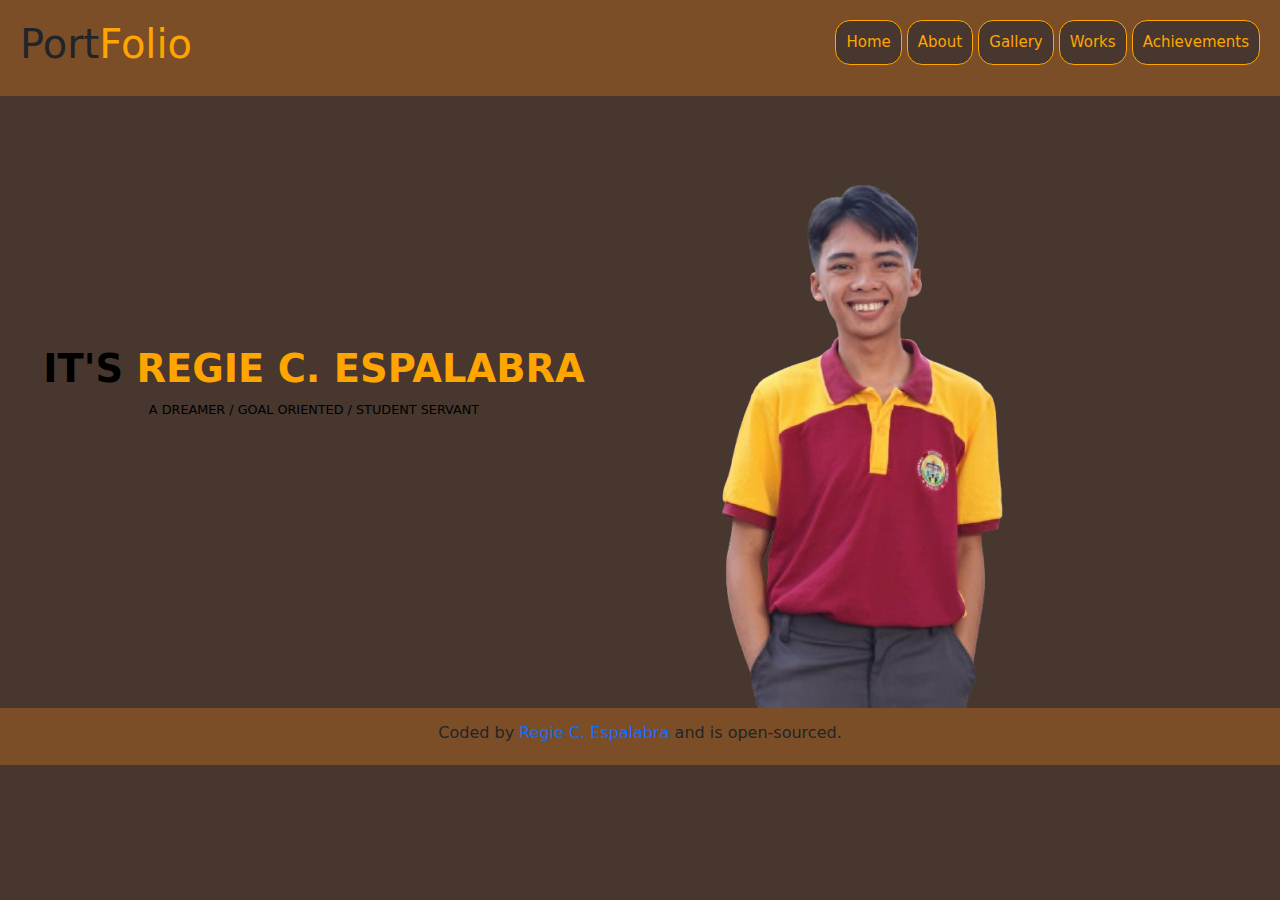
<file: CIT 206 PROJECT(PERSONAL WEBSITE)/index.html>
<!DOCTYPE html>
<html>
<head>
	<meta charset="utf-8">
	<meta name="viewport" content="width=device-width, initial-scale=1.0">
	<title>REGIE C. ESPALABRA</title>
	<link rel="stylesheet" type="text/css" href="style/style.css">
	<link rel="stylesheet" type="text/css" href="bootstrap/bootstrap.min.css">

</head>
<body class="head" >
	<div class="header">
		<div class="row">
		   <div class="col-md-6 ">	
			<h1> Port<span class="folio">Folio</span> </h1>
		   </div>	
	    <div class=" col-md-6  text-end" >
		<a class="button button1" href="index.html">Home</a>
		<a class="button button2" href="About.html">About</a>
		<a class="button button3" href="Gallery.html">Gallery</a>
		<a class="button button4" href="contact.html">Works</a>
		<a class="button button5" href="Achievement.html">Achievements</a>
	    </div>
	    </div>
	</div>

	<div class="row">
		<div class="col-md-6 text-end">	
			<h1 class="text">IT'S <span class="name">REGIE C. ESPALABRA</span></h1>
			<p>A DREAMER / GOAL ORIENTED / STUDENT SERVANT</p>
		</div> 
		<div class="col-md-6">
			 <img class="img-fluid" src="img/main3.png">
		 </div>
	</div>


<div class="footer">
		<h6>Coded by <a href ="https://github.com/RegieEspalabra/Regie-Espalabra">Regie C. Espalabra</a> and is open-sourced.</h6>
</div>
	<script src="bootstrap/bootstrap.bundle.min.js"></script>
	<script src="bootstrap/popper.min.js"></script>
	<script src="bootstrap/bootstrap.min.js"></script>
</body>
</html>
</file>
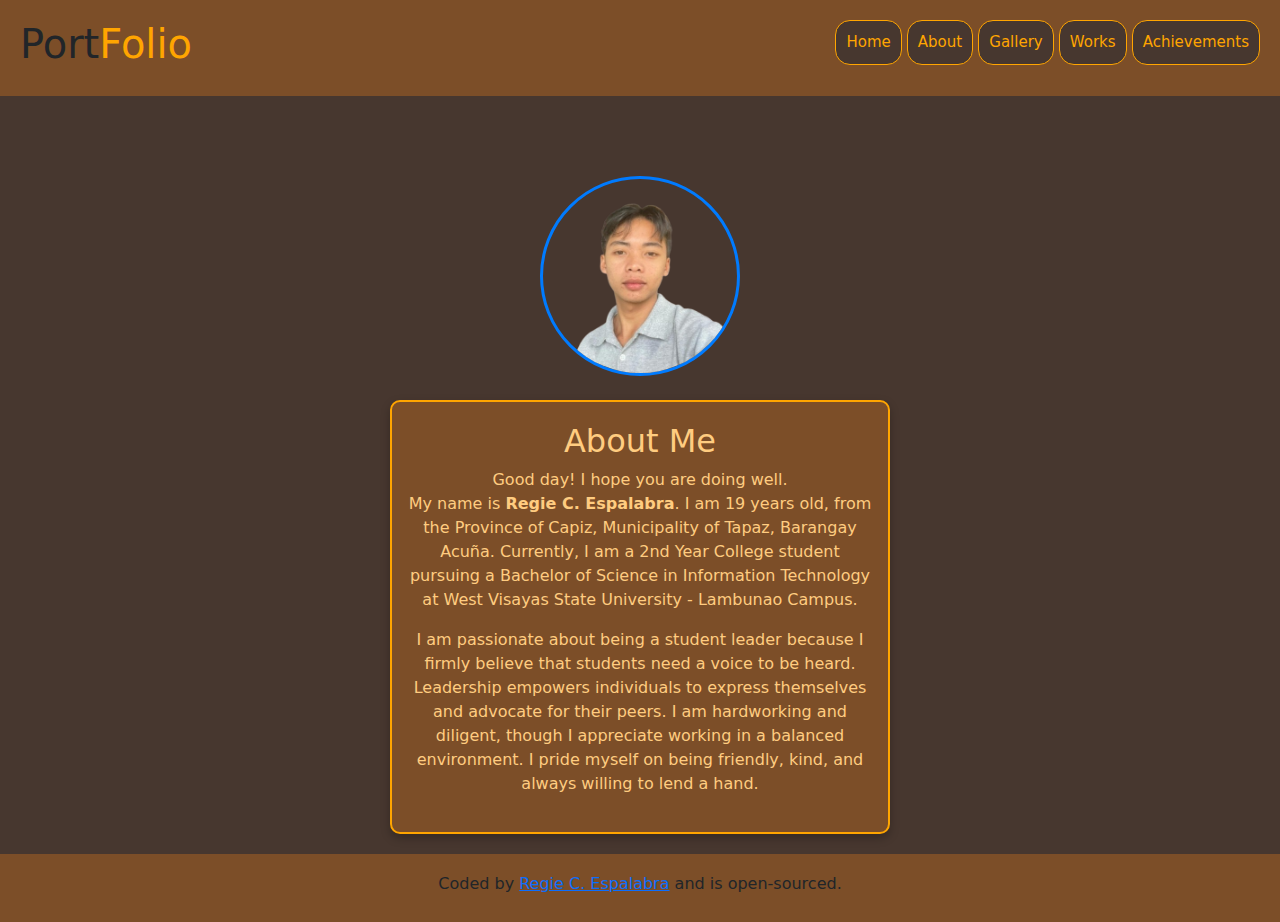
<file: CIT 206 PROJECT(PERSONAL WEBSITE)/About.html>
<!DOCTYPE html>
<html>
<head>
	<meta charset="utf-8">
	<meta name="viewport" content="width=device-width, initial-scale=1">
	<title>REGIE C. ESPALABRA</title>
	<link rel="stylesheet" type="text/css" href="style/about.css">
	<link rel="stylesheet" type="text/css" href="bootstrap/bootstrap.min.css">
</head>
<body class="head">
	<div class="header">
		<div class="row">
			<div class="col-md-6">
				<h1>Port<span class="folio">Folio</span></h1>
			</div>
			<div class="col-md-6 text-end">
				<a class="button button1" href="index.html">Home</a>
				<a class="button button2" href="About.html">About</a>
				<a class="button button3" href="Gallery.html">Gallery</a>
				<a class="button button4" href="contact.html">Works</a>
				<a class="button button5" href="Achievement.html">Achievements</a>
			</div>
		</div>
	</div>

	<div class="main text-center mt-5">
		<!-- Replace with your actual image -->
		<img class="img-fluid rounded-circle imgmain" src="img/regie.png" alt="Regie C. Espalabra" style="width: 200px; height: 200px; object-fit: cover; border: 3px solid #007bff;">

		<div class="aboutme mt-4 px-3">
			<h2>About Me</h2>
			<p>
				Good day! I hope you are doing well. <br> 
				My name is <strong>Regie C. Espalabra</strong>. I am 19 years old, from the Province of Capiz, Municipality of Tapaz, Barangay Acuña. Currently, I am a 2nd Year College student pursuing a Bachelor of Science in Information Technology at West Visayas State University - Lambunao Campus. 
			</p>
			<p>
				I am passionate about being a student leader because I firmly believe that students need a voice to be heard. Leadership empowers individuals to express themselves and advocate for their peers. I am hardworking and diligent, though I appreciate working in a balanced environment. I pride myself on being friendly, kind, and always willing to lend a hand.
			</p>
		</div>
	</div>
<div class="footer">
		<h6>Coded by <a href ="https://github.com/RegieEspalabra/Regie-Espalabra">Regie C. Espalabra</a> and is open-sourced.</h6>
</div>
	<script src="bootstrap/bootstrap.bundle.min.js"></script>
	<script src="bootstrap/popper.min.js"></script>
	<script src="bootstrap/bootstrap.min.js"></script>
</body>
</html>
</file>
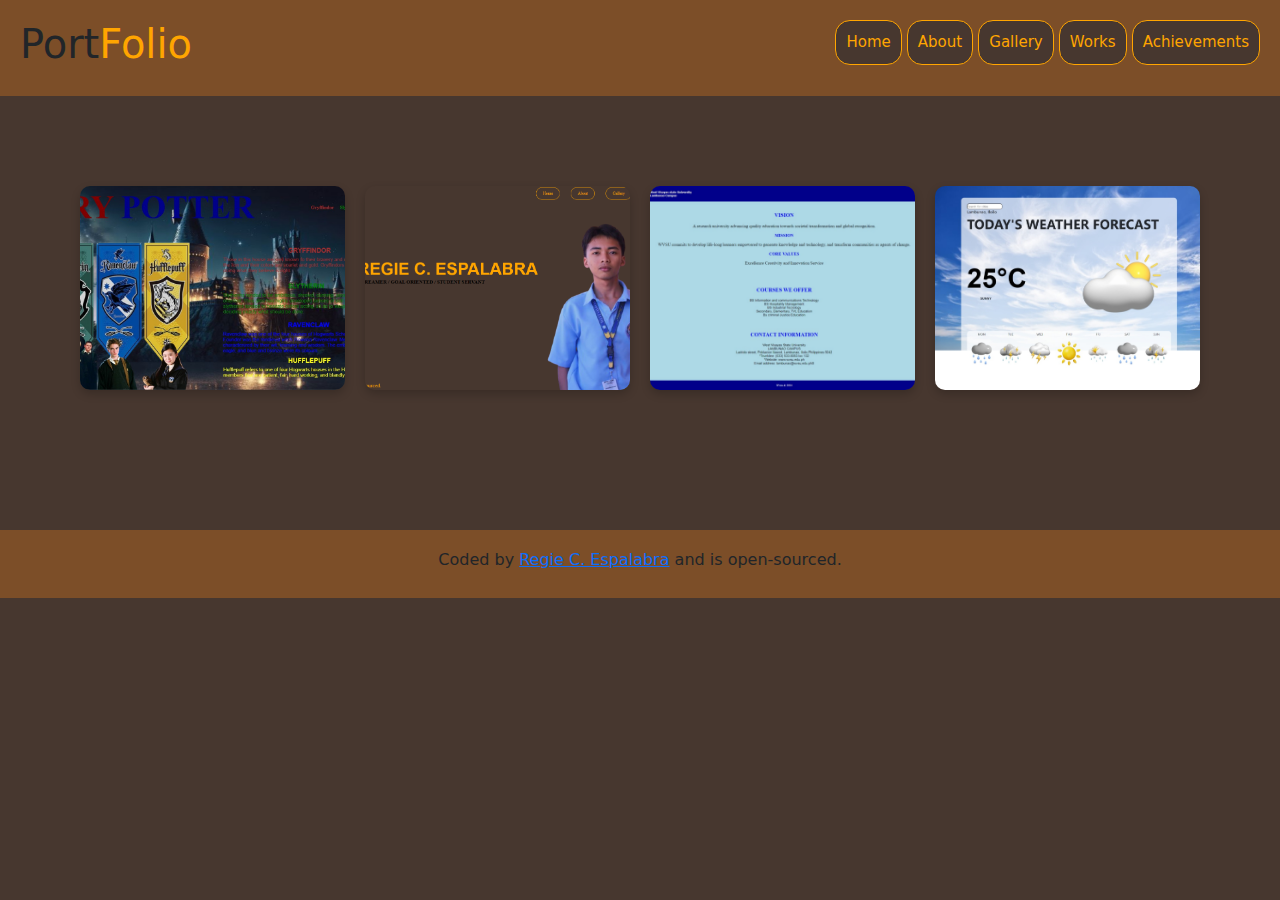
<file: CIT 206 PROJECT(PERSONAL WEBSITE)/contact.html>
<!DOCTYPE html>
<html>
<head>
	<meta charset="utf-8">
	<meta name="viewport" content="width=device-width, initial-scale=1">
	<title>REGIE C. ESPALABRA</title>
	<link rel="stylesheet" type="text/css" href="style/contacts.css">
	<link rel="stylesheet" type="text/css" href="bootstrap/bootstrap.min.css">
	<link rel="stylesheet" href=
"https://cdnjs.cloudflare.com/ajax/libs/font-awesome/4.7.0/css/font-awesome.min.css" />
	
</head>
<body class="head">

    <div class="header">
        <div class="row">
            <div class="col-md-6">
                <h1>Port<span class="folio">Folio</span></h1>
            </div>
            <div class="col-md-6 text-end">
                <a class="button button1" href="index.html">Home</a>
                <a class="button button2" href="About.html">About</a>
                <a class="button button3" href="Gallery.html">Gallery</a>
                <a class="button button4" href="contact.html">Works</a>
                <a class="button button5" href="Achievement.html">Achievements</a>
            </div>
        </div>
    </div>
		 <div class="recent-works">
            <div class="work-item">
            <img src="img/work0.jpg" alt="Work 0">
            <div class="overlay">
                <h3>Netlify link: <a href="https://regiecespalabra.netlify.app/">Harry Potter</a></h3>
                <p>My First Project, i like harry potter, thats why.</p>
            </div>
        </div>
        <div class="work-item">
            <img src="img/work1.png" alt="Work 1">
            <div class="overlay">
                <h3>Netlify link: <a href="https://regiepersonalweb.netlify.app/">Personal Web</a></h3>
                <p>My First Personal Website Project, Thou it was not responsive.</p>
            </div>
        </div>
        <div class="work-item">
            <img src="img/work2.jpeg" alt="Work 2">
            <div class="overlay">
                <h3>Netlify link: <a href="https://legendary-starlight-a7fa92.netlify.app/">WVSU-LC</a></h3>
                <p>This was just a Single page website.</p>
            </div>
        </div>
        <div class="work-item">
            <img src="img/work3.jpeg" alt="Work 3">
            <div class="overlay">
                <h3>Netlify link: <a href="https://regieweather.netlify.app/">Regie Weather</a> </h3>
                <p>Weather Website, and this was my first responsive design, I have difficulties in creating this..</p>
            </div>
        </div>
</div>
		</div>
		<div class="footer">
		<h6>Coded by <a href ="https://github.com/RegieEspalabra/Regie-Espalabra">Regie C. Espalabra</a> and is open-sourced.</h6>
		<script src="bootstrap/bootstrap.bundle.min.js"></script>
	    <script src="bootstrap/popper.min.js"></script>
	    <script src="bootstrap/bootstrap.min.js"></script>
</body>
</html>
</file>
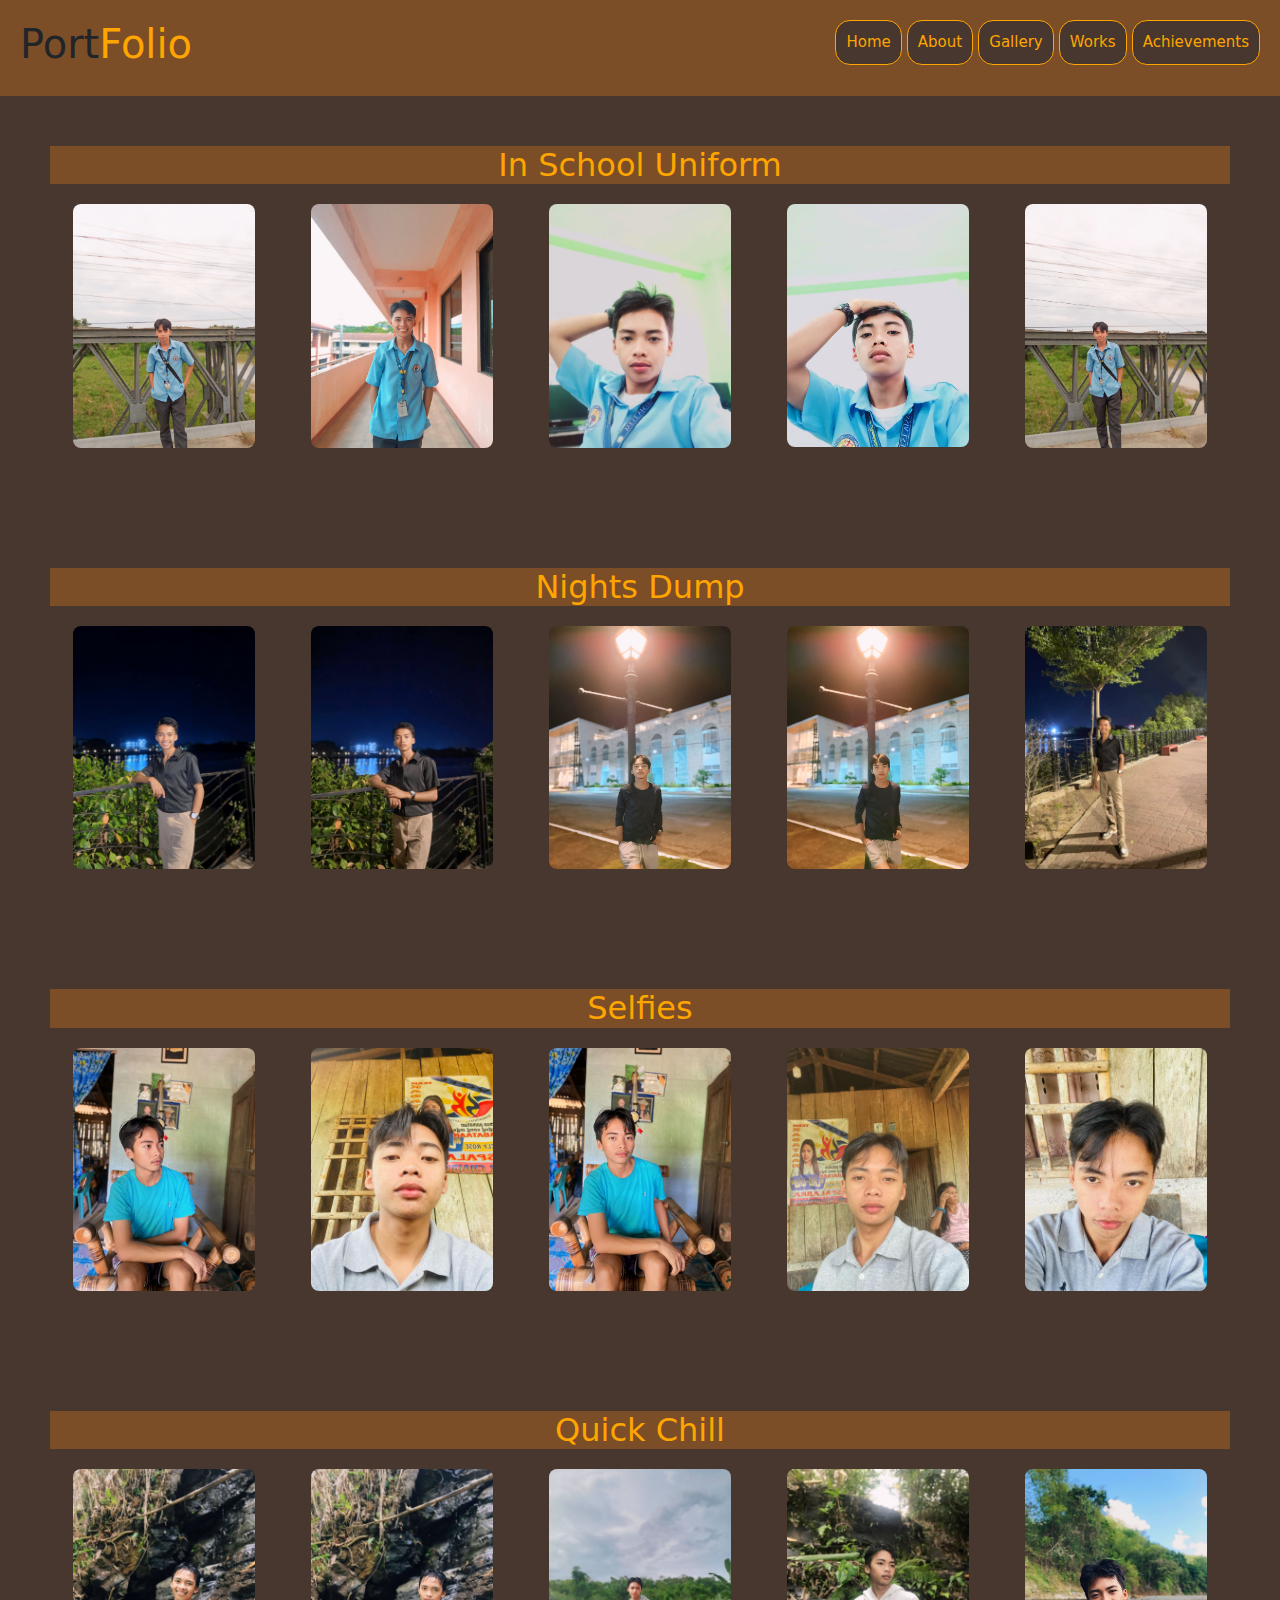
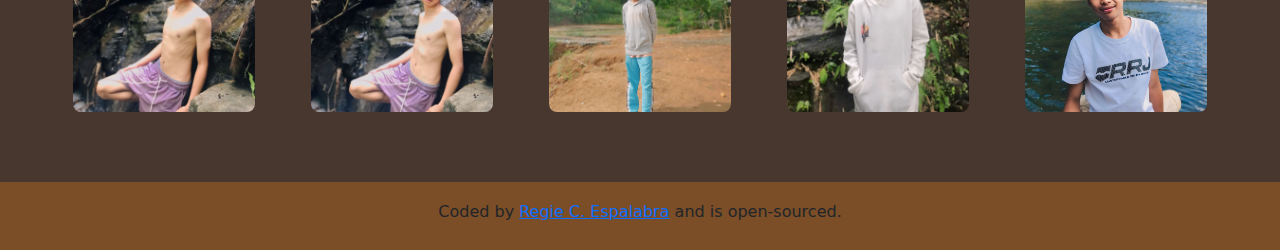
<file: CIT 206 PROJECT(PERSONAL WEBSITE)/Gallery.html>
<!DOCTYPE html>
<html lang="en">
<head>
    <meta charset="utf-8">
    <meta name="viewport" content="width=device-width, initial-scale=1">
    <title>REGIE C. ESPALABRA</title>
    <link rel="stylesheet" href="style/gallery.css">
    <link rel="stylesheet" href="bootstrap/bootstrap.min.css">
</head>
<body class="head">

    <div class="header">
        <div class="row">
            <div class="col-md-6">
                <h1>Port<span class="folio">Folio</span></h1>
            </div>
            <div class="col-md-6 text-end">
                <a class="button button1" href="index.html">Home</a>
                <a class="button button2" href="About.html">About</a>
                <a class="button button3" href="Gallery.html">Gallery</a>
                <a class="button button4" href="contact.html">Works</a>
                <a class="button button5" href="Achievement.html">Achievements</a>
            </div>
        </div>
    </div>

    <div class="gallery-section">
        <h2 class="gallery-name">In School Uniform</h2>
        <div class="gallery">
            <img class="gallery-img" src="img/gal5.jpg" alt="In School Uniform 1">
            <img class="gallery-img" src="img/gal2.jpg" alt="In School Uniform 2">
            <img class="gallery-img" src="img/gal3.jpg" alt="In School Uniform 3">
            <img class="gallery-img" src="img/gal4.jpg" alt="In School Uniform 4">
            <img class="gallery-img" src="img/gal6.jpg" alt="In School Uniform 5">
        </div>
    </div>

    <div class="gallery-section">
        <h2 class="gallery-name">Nights Dump</h2>
        <div class="gallery" id="night">
            <img class="gallery-img" src="img/Nights1.jpg" alt="Night 1">
            <img class="gallery-img" src="img/Nights3.jpg" alt="Night 2">
            <img class="gallery-img" src="img/Nights4.jpg" alt="Night 3">
            <img class="gallery-img" src="img/nights5.jpg" alt="Night 4">
            <img class="gallery-img" src="img/nights6.jpeg" alt="Night 5">
        </div>
    </div>

    <div class="gallery-section">
        <h2 class="gallery-name">Selfies</h2>
        <div class="gallery" id="self">
            <img class="gallery-img" src="img/pic1.jpg" alt="Selfie 1">
            <img class="gallery-img" src="img/pic2.jpeg" alt="Selfie 2">
            <img class="gallery-img" src="img/pic3.jpg" alt="Selfie 3">
            <img class="gallery-img" src="img/pic4.jpeg" alt="Selfie 4">
            <img class="gallery-img" src="img/pic5.jpeg" alt="Selfie 5">
        </div>
    </div>

    <div class="gallery-section">
        <h2 class="gallery-name">Quick Chill</h2>
        <div class="gallery" id="top">
            <img class="gallery-img" src="img/topless1.jpg" alt="Chill 1">
            <img class="gallery-img" src="img/topless2.jpg" alt="Chill 2">
            <img class="gallery-img" src="img/chill3.jpg" alt="Chill 3">
            <img class="gallery-img" src="img/chill4.jpg" alt="Chill 4">
            <img class="gallery-img" src="img/chill5.jpg" alt="Chill 5">
        </div>
    </div>
<div class="footer">
		<h6>Coded by <a href ="https://github.com/RegieEspalabra/Regie-Espalabra">Regie C. Espalabra</a> and is open-sourced.</h6>
</div>
    <script src="bootstrap/bootstrap.bundle.min.js"></script>
    <script src="bootstrap/popper.min.js"></script>
    <script src="bootstrap/bootstrap.min.js"></script>
</body>
</html>
</file>
<file: CIT 206 PROJECT(PERSONAL WEBSITE)/style/style.css>
body {
    margin: 0;
    padding: 0;
    font-family: Arial, sans-serif;
}

.head {
    background-color: #47372F;
}

.header {
    background-color:#7c4e28;
    padding: 20px;
}


.button {
    background-color: orange;
    padding: 10px;
    border-radius: 15px;
    color: white;
    text-decoration: none;
    display: inline-block;
    transition-duration: 0.4s;
    cursor: pointer;
    font-size: 15px;
    width: auto;
}

.button1, .button2, .button3, .button4, .button5 {
    background-color: #47372F;
    color: orange;
    border: 1px solid;
}

.button1:hover, .button2:hover, .button3:hover, .button4:hover, .button5:hover {
    background-color: orange;
    color: white;
    transform: translateY(-5px);
}

.folio {
    color: orange;
}


.text {
    font-size: 3vw;
    font-weight: bolder;
    margin-top: 250px;
    color: black;
    line-height: 1.2; 
    text-align: center; 
}

p {
    font-size: 1vw;
    color: black;
    margin-top: 10px;
    text-align: center;
}

.name {
    color: orange;
}
.footer{
	background-color:#7c4e28;
	padding: 15px;
	text-align: center;


}
h6 a{
	text-decoration: none;
}
@media (max-width: 768px) {
    .header .row {
        text-align: center;
    }
    
    .header .col-md-6 h1 {
        text-align: center;
    }

    .text {
        font-size: 5vw;
        margin-top: 100px;
    }

    .header .col-md-6.text-end {
        display: flex;
        justify-content: center;
        flex-wrap: wrap;
   
    }

@media (max-width: 768px) {
    .text {
        font-size: 6vw; 
        margin-top: 100px;
        text-align: center;
    }

    p {
        font-size: 3vw; 
        text-align: center; 
    }
    img{
    	width: 80%; 
      max-width: 250px;
    }
}
</file>
<file: CIT 206 PROJECT(PERSONAL WEBSITE)/style/about.css>
body {
  margin: 0;
}

.head {
  background-color: #47372F;
}

.header {
  background-color: #7c4e28;
  padding: 20px;
}

.button {
  background-color: orange;
  padding: 10px;
  border-radius: 15px;
  color: white;
  text-decoration: none;
  display: inline-block;
  transition-duration: 0.4s;
  cursor: pointer;
  font-size: 15px;
  width: auto;
}

.button1, .button2, .button3, .button4, .button5 {
  background-color: #47372F;
  color: orange;
  border: 1px solid;
}

.button1:hover, .button2:hover, .button3:hover, .button4:hover, .button5:hover {
  background-color: orange;
  color: white;
  transform: translateY(-5px);
}

.folio {
  color: orange;
}

.imgmain {
  position: relative;
  margin-top: 80px;
  width: 200px;
  object-fit: cover;
  border-radius: 50%;
  border: 3px solid orange;
}

.main img {
  margin-left: auto;
  margin-right: auto;
  display: block;
}

.aboutme {
  background-color: orange;
  color: white;
  padding: 20px;
  text-align: center;
  border-radius: 10px;
  margin-top: 50px;
  width: 80%;
  max-width: 500px;
  margin-left: auto;
  margin-right: auto;
}

.aboutme {
  background-color: #7c4e28; 
  color: #FFCC80;
  padding: 20px;
  text-align: center;
  border-radius: 10px;
  margin-top: 50px;
  width: 80%;
  max-width: 500px;
  margin-left: auto;
  margin-right: auto;
  box-shadow: 0px 4px 10px rgba(0, 0, 0, 0.25); 
  border: 2px solid #FFA500; 
}
.footer{
  background-color:#7c4e28;
  padding: 20px;
  text-align: center;
  margin-top: 20px;


}

@media (max-width: 768px) {
    .header .row {
        text-align: center;
    }
    .header .col-md-6 h1 {
        text-align: center;
    }
</file>
<file: CIT 206 PROJECT(PERSONAL WEBSITE)/style/contacts.css>
body {
  margin: 0;
}

.head {
  background-color: #47372F;
}

.header {
  background-color: #7c4e28;
  padding: 20px;
}

.button {
  background-color: orange;
  padding: 10px;
  border-radius: 15px;
  color: white;
  text-decoration: none;
  display: inline-block;
  transition-duration: 0.4s;
  cursor: pointer;
  font-size: 15px;
  width: auto;
}

.button1, .button2, .button3, .button4, .button5 {
  background-color: #47372F;
  color: orange;
  border: 1px solid;
}

.button1:hover, .button2:hover, .button3:hover, .button4:hover, .button5:hover {
  background-color: orange;
  color: white;
  transform: translateY(-5px);
}

.folio {
  color: orange;
}
.recent-works {
    display: grid;
    grid-template-columns: repeat(auto-fit, minmax(250px, 1fr));
    gap: 20px;
    padding: 40px;
    max-width: 1200px;
    margin: 0 auto;
}

.work-item {
    position: relative;
    overflow: hidden;
    border-radius: 10px;
    box-shadow: 0 4px 10px rgba(0, 0, 0, 0.2);
    margin-top: 50px;
}

.work-item img {
    width: 100%;
    height: 100%;
    object-fit: cover;
    transition: transform 0.3s ease;
}

.work-item:hover img {
    transform: scale(1.1);
}


.overlay {
    position: absolute;
    top: 0;
    left: 0;
    width: 100%;
    height: 100%;
    background-color: rgba(0, 0, 0, 0.7);
    color: white;
    display: flex;
    flex-direction: column;
    justify-content: center;
    align-items: center;
    opacity: 0;
    transition: opacity 0.3s ease;
    padding: 20px;
    text-align: center;
}

.work-item:hover .overlay {
    opacity: 1;
}

.overlay h3 {
    font-size: 1.5rem;
    margin-bottom: 10px;
    color: orange;
}

.overlay p {
    font-size: 1rem;
    color: #f0f0f0;
}
.footer{
  background-color:#7c4e28;
  padding: 20px;
  text-align: center;
  margin-top: 100px;


}
@media (max-width: 768px) {
  .header .row {
        text-align: center;
    }
    .header .col-md-6 h1 {
        text-align: center;
    }

    .header h1 {
        font-size: 2rem;
    }

    .header p {
        font-size: 1rem;
    }

    .overlay h3 {
        font-size: 1.2rem;
    }

    .overlay p {
        font-size: 0.9rem;
    }
}
</file>
<file: CIT 206 PROJECT(PERSONAL WEBSITE)/style/gallery.css>
body {
    margin: 0;
    font-family: Arial, sans-serif;
    background-color: #f0f0f0;
}

.head {
    background-color: #47372F;
}

.header {
    background-color: #7c4e28;
    padding: 20px;
}

.button {
    background-color: orange;
    padding: 10px;
    border-radius: 15px;
    color: white;
    text-decoration: none;
    display: inline-block;
    transition-duration: 0.4s;
    cursor: pointer;
    font-size: 15px;
    width: auto;
}

.button1, .button2, .button3, .button4, .button5 {
    background-color: #47372F;
    color: orange;
    border: 1px solid;
}

.button1:hover, .button2:hover, .button3:hover, .button4:hover, .button5:hover {
    background-color: orange;
    color: white;
    transform: translateY(-5px);
}

.folio {
    color: orange;
}

.gallery-section {
	  padding: 50px;
    margin-bottom: 20px;
  }

.gallery-name {
    color: orange;
    font-size: 2rem;
    margin-bottom: 20px;
    text-align: center;
    background-color: #7c4e28;
}


.gallery {
    display: grid;
    grid-template-columns: repeat(5, 1fr); 
    gap: 10px;
    justify-items: center;
}

.gallery-img {
    width: 80%;
    object-fit: cover; 
    border-radius: 8px;
    transition: transform 0.6s, box-shadow 0.3s;
}

.gallery-img:hover {
    transform: scale(1.5);
    box-shadow: 0 4px 20px rgba(0, 0, 0, 0.2);
}
.footer{
  background-color:#7c4e28;
  padding: 20px;
  text-align: center;
  margin-top: 20px;


}

@media (max-width: 1024px) {
    .gallery {
        grid-template-columns: repeat(3, 1fr); 
    }

    .gallery-img {
        width: 90%; 
        height: 200px;
    }
}

@media (max-width: 768px) {
	   .header .row {
        text-align: center;
    }
    .header .col-md-6 h1 {
        text-align: center;
    }

    .gallery {
        grid-template-columns: repeat(2, 1fr); 
    }

    .gallery-img {
        width: 80%; 
        height: 150px;
    }

    .gallery-name {
        font-size: 1.5rem;
    }
}

@media (max-width: 480px) {
    .gallery {
        grid-template-columns: 1fr; 
    }

    .gallery-img {
        width: 70%;
        height: 120px; 
    }
}
</file>
